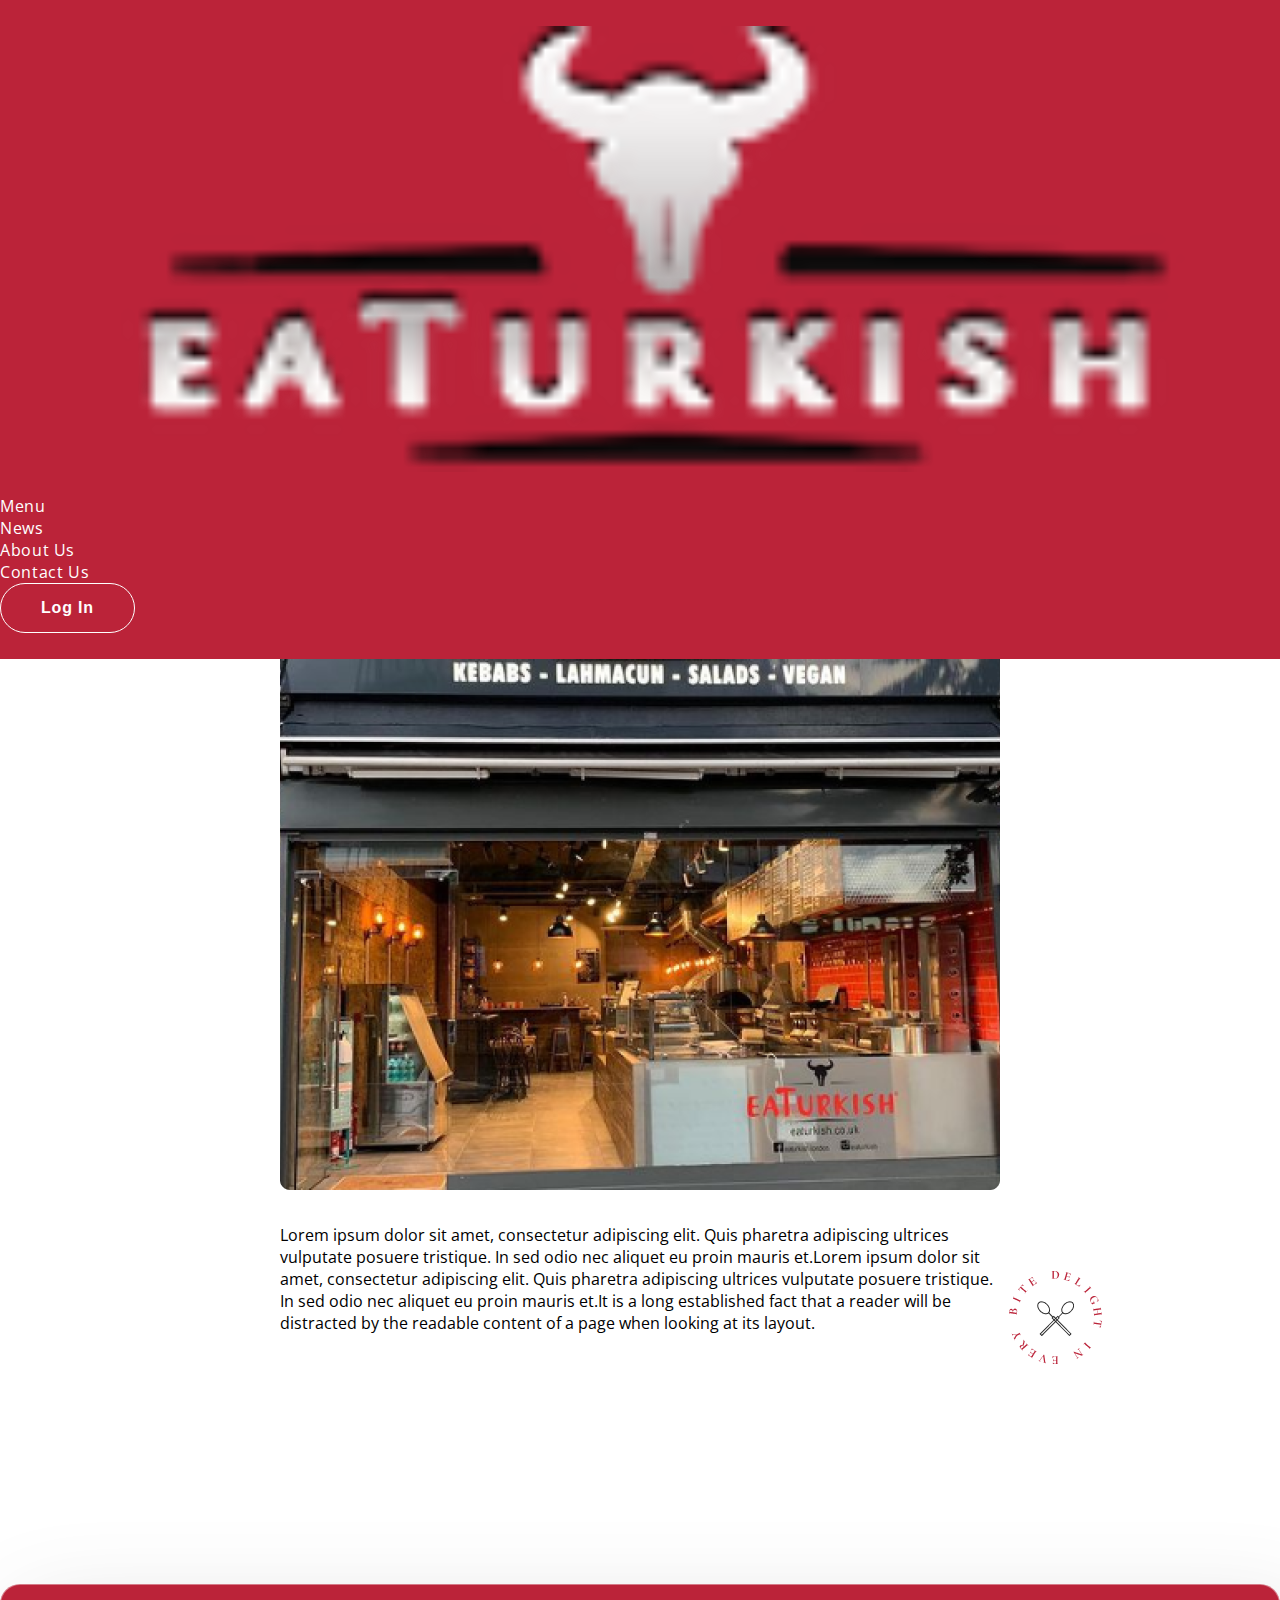
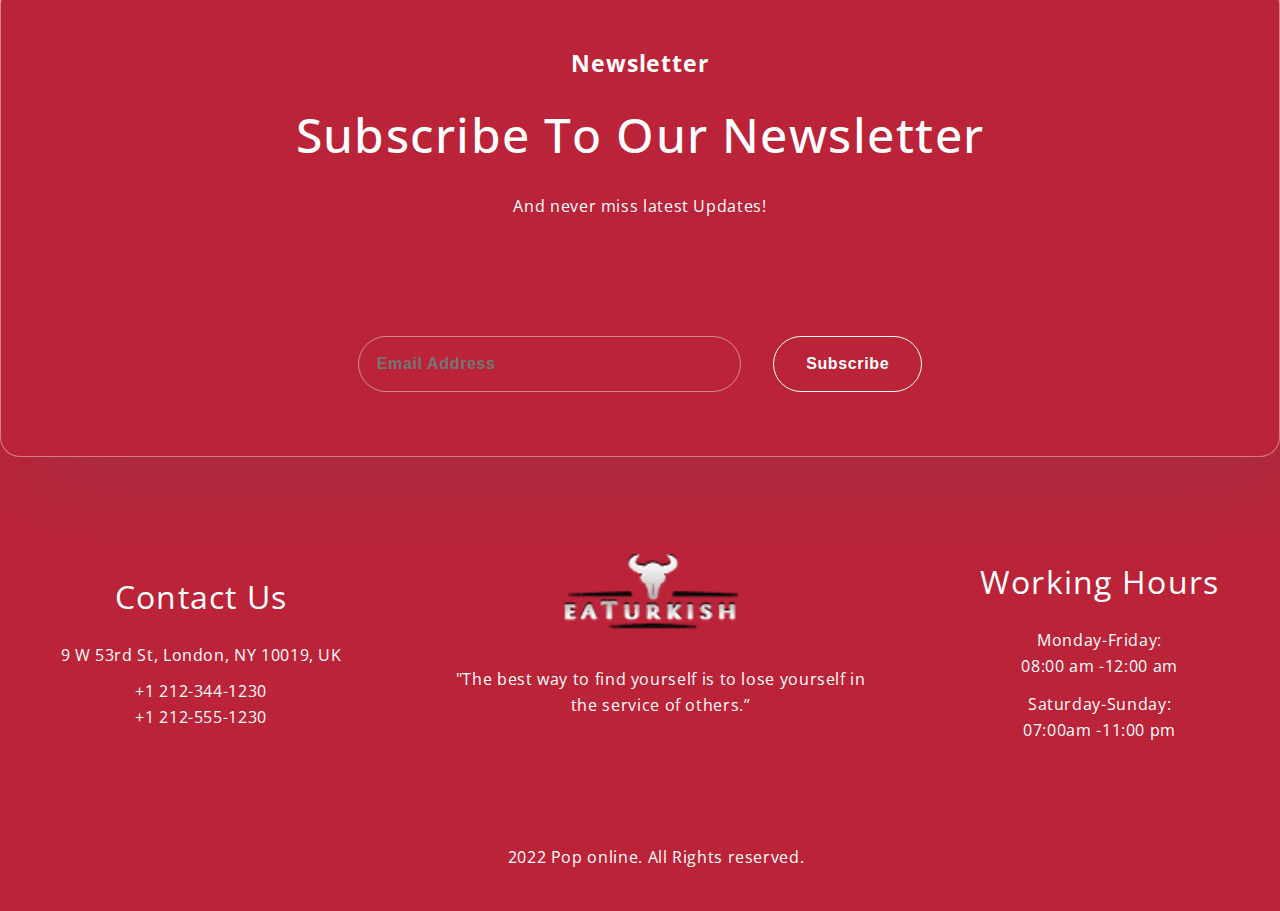
<file: about.html>
<!DOCTYPE html>
<html lang="en">
<head>
    <meta charset="UTF-8">
    <meta http-equiv="X-UA-Compatible" content="IE=edge">
    <meta name="viewport" content="width=device-width, initial-scale=1.0">
    <title>About Us</title>
    <link rel="stylesheet" href="https://cdnjs.cloudflare.com/ajax/libs/font-awesome/6.2.0/css/all.min.css" integrity="sha512-xh6O/CkQoPOWDdYTDqeRdPCVd1SpvCA9XXcUnZS2FmJNp1coAFzvtCN9BmamE+4aHK8yyUHUSCcJHgXloTyT2A==" crossorigin="anonymous" referrerpolicy="no-referrer" />
    <link href="https://cdn.jsdelivr.net/npm/bootstrap@5.3.0-alpha3/dist/css/bootstrap.min.css" rel="stylesheet" integrity="sha384-KK94CHFLLe+nY2dmCWGMq91rCGa5gtU4mk92HdvYe+M/SXH301p5ILy+dN9+nJOZ" crossorigin="anonymous">
    <link rel="stylesheet" href="css/about.min.css">
</head>
<body>
    <header>
        <nav class="navbar navbar-expand-md navbar-dark bg-dark">
            <div class="container">
              <a class="navbar-brand" href="index.html">
                <img src="assets/images/logo.svg" alt="Logo" width="50">
              </a>
              <button class="navbar-toggler" type="button" data-bs-toggle="collapse" data-bs-target="#navbarNav"
                aria-controls="navbarNav" aria-expanded="false" aria-label="Toggle navigation">
                <span class="navbar-toggler-icon"></span>
              </button>
              <div class="collapse navbar-collapse justify-content-end" id="navbarNav">
                <ul class="navbar-nav mx-lg-5">
                  <li class="nav-item">
                    <a class="nav-link" href="menu.html">Menu</a>
                  </li>
                  <li class="nav-item">
                    <a class="nav-link" href="news.html">News</a>
                  </li>
                  <li class="nav-item">
                    <a class="nav-link" href="about.html">About Us</a>
                  </li>
                  <li class="nav-item">
                    <a class="nav-link" href="contact.html">Contact Us</a>
                  </li>
                  <li class="nav-item">
                    <a class="nav-link" href="#"><button>Log in</button></a>
                  </li>
                </ul>
              </div>
            </div>
        </nav>
    </header>

    <main>
        <section id="about">
            <div class="container">
                <div class="breadcrumb">
                    <a href="index.html">Home</a>
                    <a href="about.html" class="active">About Us</a>
                </div>
                <div class="about">
                    <h1>About Us</h1>
                    <p>Lorem ipsum dolor sit amet, consectetur adipiscing elit. Quis pharetra adipiscing ultrices vulputate posuere tristique. In sed odio nec aliquet eu proin mauris et.Lorem ipsum dolor sit amet, consectetur adipiscing elit. Quis pharetra adipiscing ultrices vulputate posuere tristique. In sed odio nec aliquet eu proin mauris et.
                    </p>
                    <div class="img"><img src="assets/images/about.png" alt=""></div>
                    <p>Lorem ipsum dolor sit amet, consectetur adipiscing elit. Quis pharetra adipiscing ultrices vulputate posuere tristique. In sed odio nec aliquet eu proin mauris et.Lorem ipsum dolor sit amet, consectetur adipiscing elit.
                        Quis pharetra adipiscing ultrices vulputate posuere tristique. In sed odio nec aliquet eu proin mauris et.It is a long established fact that a reader will be distracted by the readable content of a page when looking at its layout. </p>
                </div>
            </div>
        </section>
        <section id="newsletter">
            <div class="container">
                <div class="newsletter">
                    <div class="newsletter__title">
                        <h3>Newsletter</h3>
                        <h1>Subscribe to Our Newsletter</h1>
                        <p>And never miss latest Updates!</p>
                    </div>
                    <div class="newsletter__form">
                        <input type="email" placeholder="Email Address">
                        <button>Subscribe</button>
                    </div>
                </div>
            </div>
        </section>
    </main>

    <footer>
        <div class="container">
            <div class="footer">
                <div class="footer__left">
                    <h4>Contact Us</h4>
                    <p>9 W 53rd St, London, NY 10019, UK</p>
                    <p>+1 212-344-1230 <br>
                        +1 212-555-1230</p>
                </div>
                <div class="footer__middle">
                    <img src="assets/images/logo.svg" alt="">
                    <h4>"The best way to find yourself is to lose yourself in the service of others.”</h4>
                    <p>
                        <i class="fa-brands fa-facebook"></i>
                        <i class="fa-brands fa-twitter"></i>
                        <i class="fa-brands fa-instagram"></i>
                    </p>
                </div>
                <div class="footer__right">
                    <h4>Working Hours</h4>
                    <p>Monday-Friday: <br>
                        08:00 am -12:00 am</p>
                    <p>
                        Saturday-Sunday: <br>
                        07:00am -11:00 pm
                    </p>
                </div>
            </div>
            <div class="footer__desc">
                <p>2022 Pop online. All Rights reserved.</p>
            </div>
        </div>
    </footer>

    <script src="https://cdn.jsdelivr.net/npm/bootstrap@5.3.0-alpha3/dist/js/bootstrap.bundle.min.js" integrity="sha384-ENjdO4Dr2bkBIFxQpeoTz1HIcje39Wm4jDKdf19U8gI4ddQ3GYNS7NTKfAdVQSZe" crossorigin="anonymous"></script>
    <script src="js/main.js"></script>
</body>
</html>
</file>
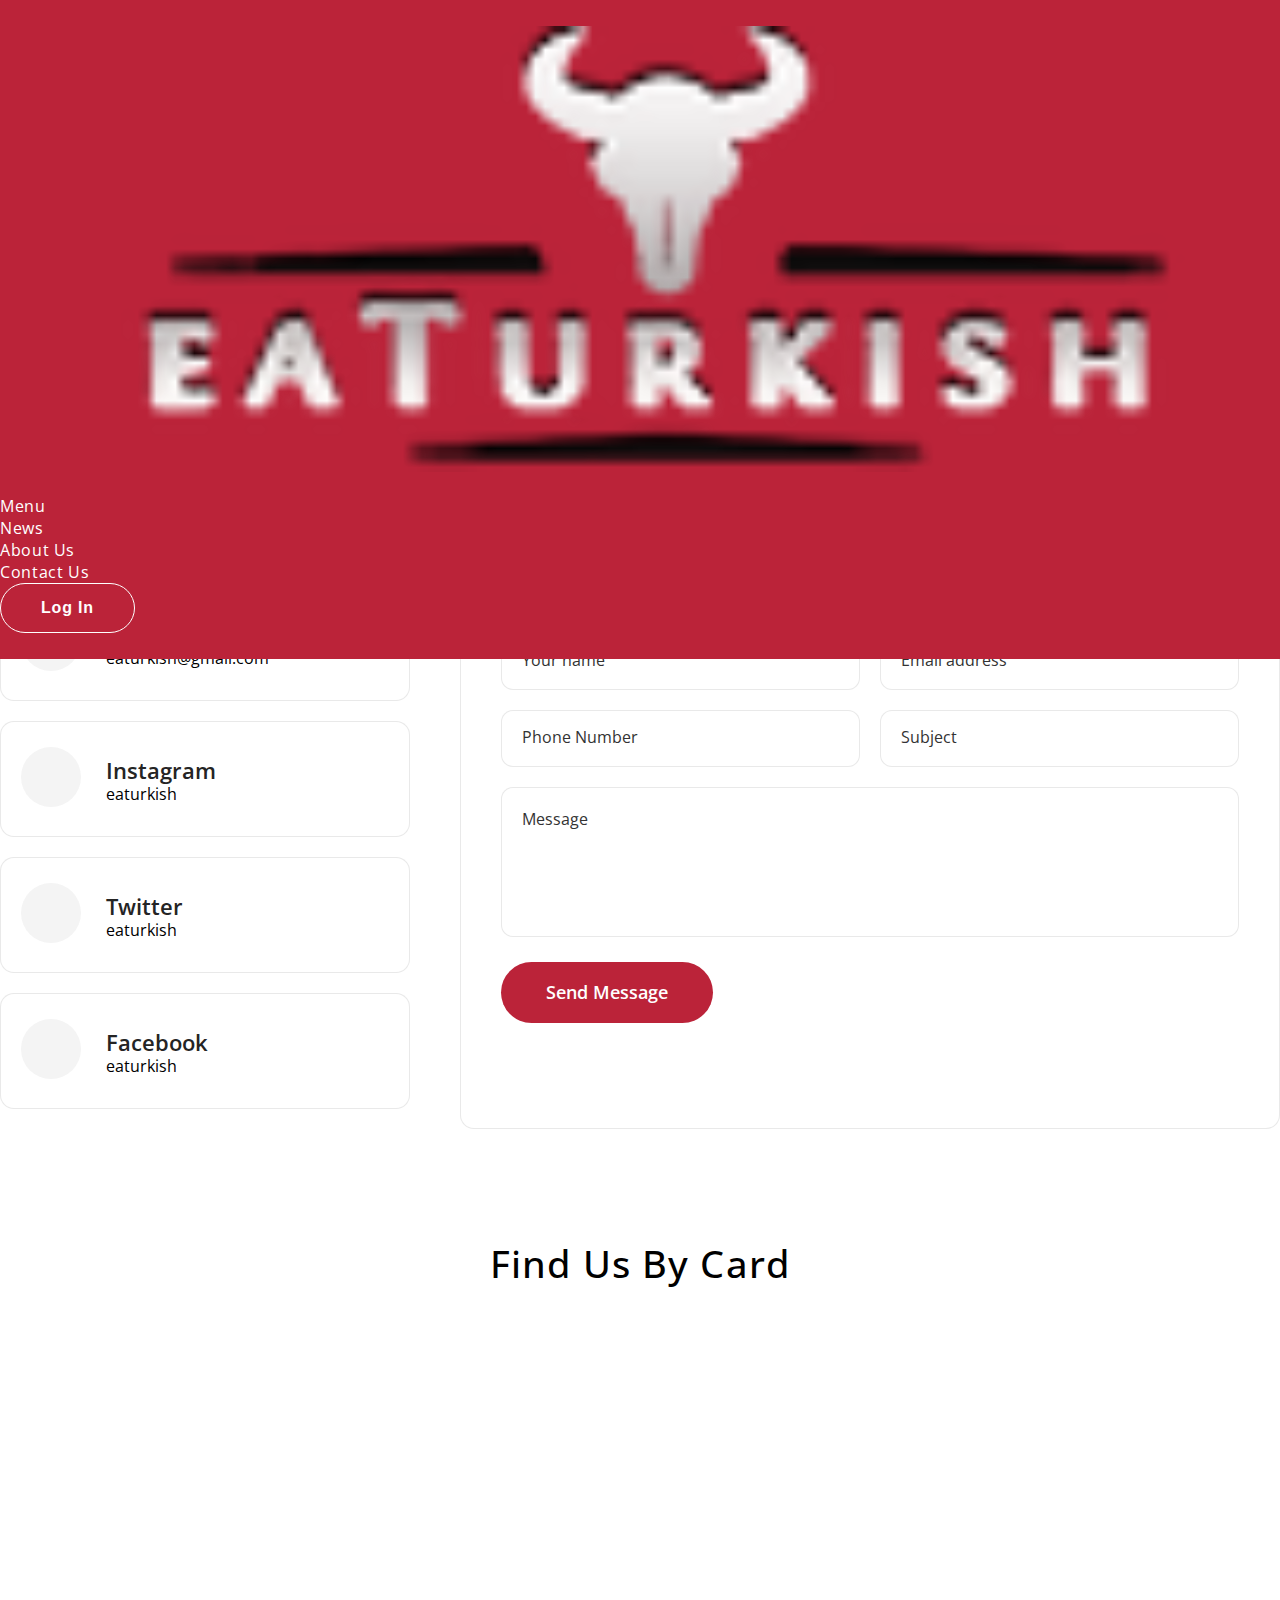
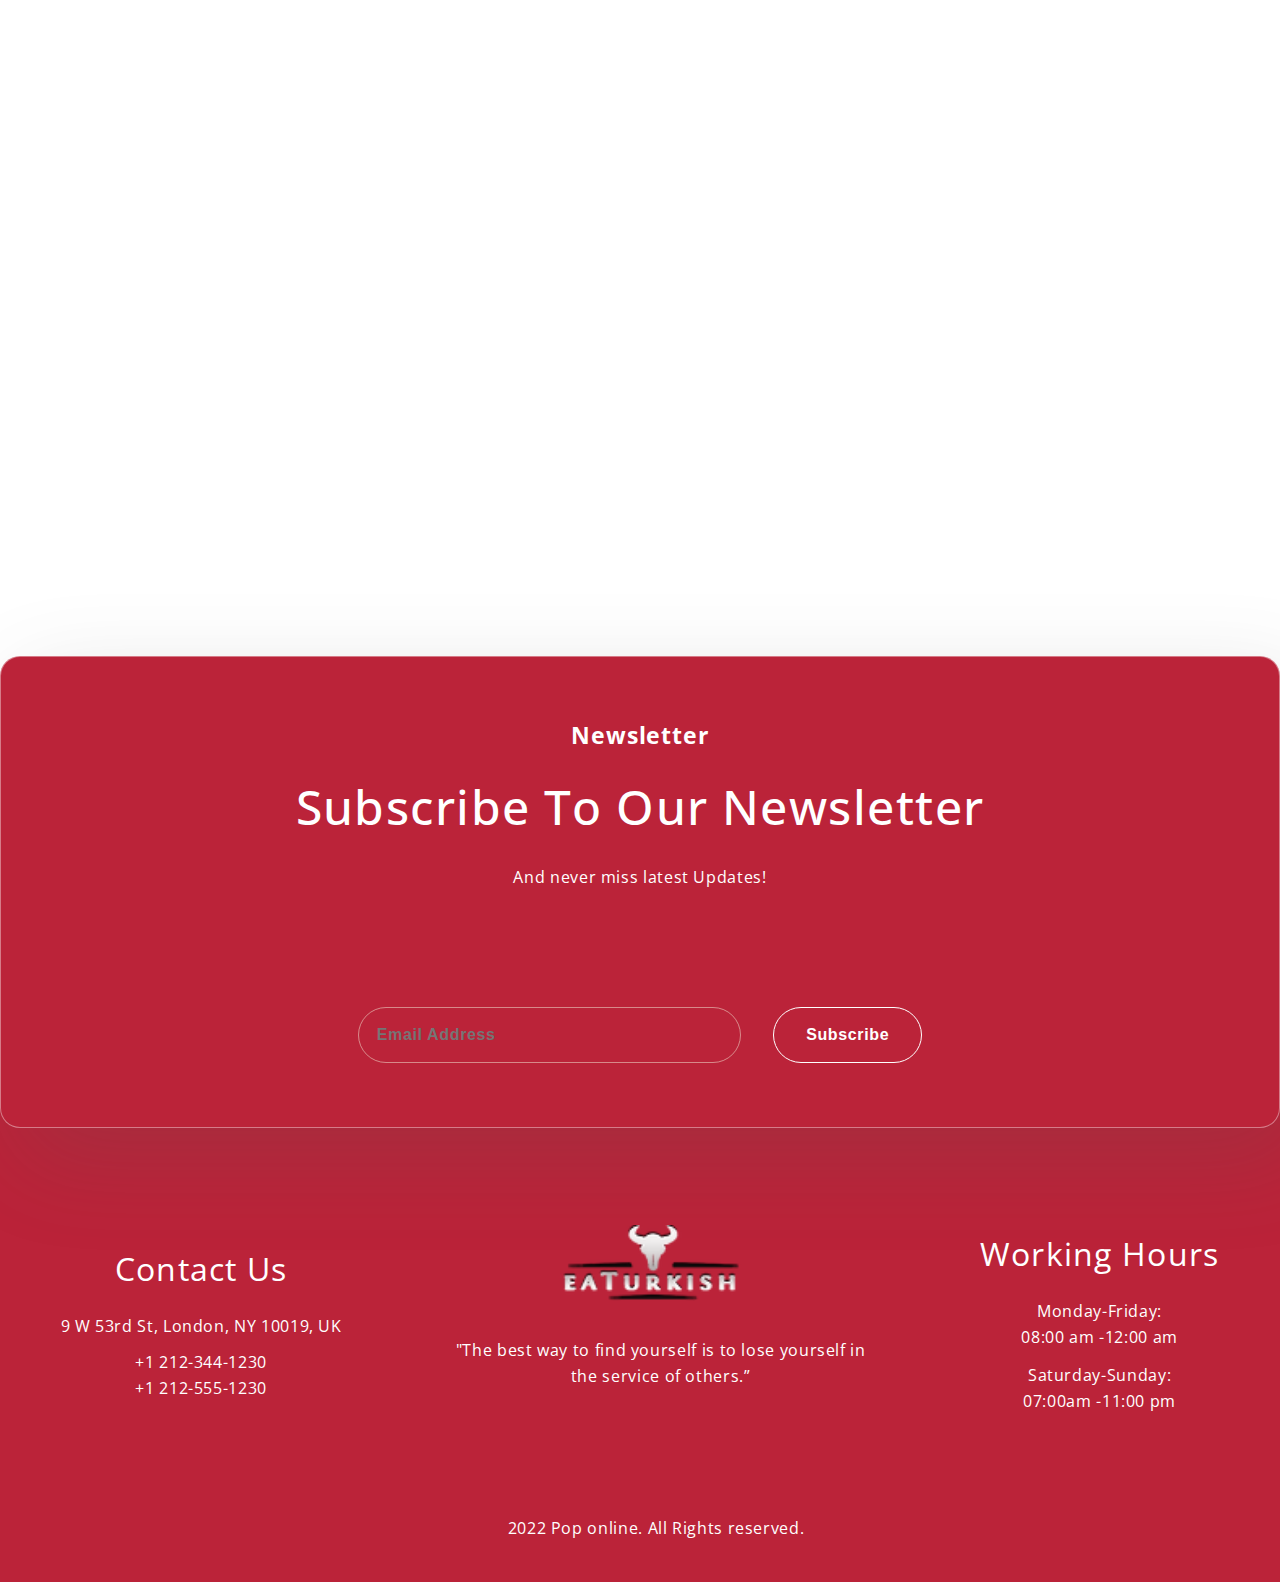
<file: contact.html>
<!DOCTYPE html>
<html lang="en">
  <head>
    <meta charset="UTF-8" />
    <meta http-equiv="X-UA-Compatible" content="IE=edge" />
    <meta name="viewport" content="width=device-width, initial-scale=1.0" />
    <title>Contact Us</title>
    <link
      rel="stylesheet"
      href="https://cdnjs.cloudflare.com/ajax/libs/font-awesome/6.2.0/css/all.min.css"
      integrity="sha512-xh6O/CkQoPOWDdYTDqeRdPCVd1SpvCA9XXcUnZS2FmJNp1coAFzvtCN9BmamE+4aHK8yyUHUSCcJHgXloTyT2A=="
      crossorigin="anonymous"
      referrerpolicy="no-referrer"
    />
    <link
      href="https://cdn.jsdelivr.net/npm/bootstrap@5.3.0-alpha3/dist/css/bootstrap.min.css"
      rel="stylesheet"
      integrity="sha384-KK94CHFLLe+nY2dmCWGMq91rCGa5gtU4mk92HdvYe+M/SXH301p5ILy+dN9+nJOZ"
      crossorigin="anonymous"
    />
    <link rel="stylesheet" href="css/contanct.min.css" />
  </head>
  <body>
    <header>
      <nav class="navbar navbar-expand-md navbar-dark bg-dark">
        <div class="container">
          <a class="navbar-brand" href="index.html">
            <img src="assets/images/logo.svg" alt="Logo" width="50" />
          </a>
          <button
            class="navbar-toggler"
            type="button"
            data-bs-toggle="collapse"
            data-bs-target="#navbarNav"
            aria-controls="navbarNav"
            aria-expanded="false"
            aria-label="Toggle navigation"
          >
            <span class="navbar-toggler-icon"></span>
          </button>
          <div
            class="collapse navbar-collapse justify-content-end"
            id="navbarNav"
          >
            <ul class="navbar-nav mx-lg-5">
              <li class="nav-item">
                <a class="nav-link" href="menu.html">Menu</a>
              </li>
              <li class="nav-item">
                <a class="nav-link" href="news.html">News</a>
              </li>
              <li class="nav-item">
                <a class="nav-link" href="about.html">About Us</a>
              </li>
              <li class="nav-item">
                <a class="nav-link" href="contact.html">Contact Us</a>
              </li>
              <li class="nav-item">
                <a class="nav-link" href="#"><button>Log in</button></a>
              </li>
            </ul>
          </div>
        </div>
      </nav>
    </header>
    <main>
      <section id="contact">
        <div class="container">
          <div class="breadcrumb">
            <a href="index.html">Home</a>
            <a href="contact.html" class="active">Contact Us</a>
          </div>
          <div class="contact__title">
            <h1>Contact Us</h1>
          </div>
          <div class="contact">
            <div class="contact_left">
              <div class="contact_left__item">
                <div class="item__img">
                  <img src="assets/images/phone.svg" alt="" />
                  <i class="fa-solid fa-phone"></i>
                </div>
                <div class="item__info">
                  <p>Phone Number</p>
                  <span>+1 212-344-1230</span>
                </div>
              </div>
              <div class="contact_left__item">
                <div class="item__img">
                  <img src="assets/images/email.svg" alt="" />
                  <i class="fa-solid fa-envelope"></i>
                </div>
                <div class="item__info">
                  <p>Email Address</p>
                  <span>eaturkish@gmail.com</span>
                </div>
              </div>
              <div class="contact_left__item">
                <div class="item__img">
                  <img src="assets/images/instagram.svg" alt="" />
                  <i class="fa-brands fa-instagram"></i>
                </div>
                <div class="item__info">
                  <p>Instagram</p>
                  <span>eaturkish</span>
                </div>
              </div>
              <div class="contact_left__item">
                <div class="item__img">
                  <img src="assets/images/twitter.svg" alt="" />
                  <i class="fa-brands fa-twitter"></i>
                </div>
                <div class="item__info">
                  <p>Twitter</p>
                  <span>eaturkish</span>
                </div>
              </div>
              <div class="contact_left__item">
                <div class="item__img">
                  <img src="assets/images/facebook.svg" alt="" />
                  <i class="fa-brands fa-facebook"></i>
                </div>
                <div class="item__info">
                  <p>Facebook</p>
                  <span>eaturkish</span>
                </div>
              </div>
            </div>
            <div class="contact_right">
              <div class="contact_right__title">
                <h1>Send Messege</h1>
                <p>
                  If you have any questions, you can send us an SMS or contact
                  us by phone you can also contact us via social networks.
                </p>
              </div>
              <div class="form">
                <input type="text" placeholder="Your name" />
                <input type="email" placeholder="Email address" />
                <input type="text" placeholder="Phone Number" />
                <input type="text" placeholder="Subject" />
              </div>
              <textarea placeholder="Message"></textarea>
              <button>Send Message</button>
            </div>
          </div>
        </div>
      </section>

      <section id="location">
        <div class="container">
          <div class="location">
            <h1>Find us by card</h1>
            <iframe
              src="https://www.google.com/maps/embed?pb=!1m18!1m12!1m3!1d2924.734934950595!2d74.59770567607214!3d42.857329771151036!2m3!1f0!2f0!3f0!3m2!1i1024!2i768!4f13.1!3m3!1m2!1s0x389eb62c61c7f5c7%3A0x9bd2d889008424ba!2sIstanbul%20Restaurant!5e0!3m2!1sru!2s!4v1684740610336!5m2!1sru!2s"
              width="600"
              height="450"
              style="border: 0"
              allowfullscreen=""
              loading="lazy"
              referrerpolicy="no-referrer-when-downgrade"
            ></iframe>
          </div>
        </div>
      </section>

      <section id="newsletter">
        <div class="container">
          <div class="newsletter">
            <div class="newsletter__title">
              <h3>Newsletter</h3>
              <h1>Subscribe to Our Newsletter</h1>
              <p>And never miss latest Updates!</p>
            </div>
            <div class="newsletter__form">
              <input type="email" placeholder="Email Address" />
              <button>Subscribe</button>
            </div>
          </div>
        </div>
      </section>
    </main>

    <footer>
      <div class="container">
        <div class="footer">
          <div class="footer__left">
            <h4>Contact Us</h4>
            <p>9 W 53rd St, London, NY 10019, UK</p>
            <p>
              +1 212-344-1230 <br />
              +1 212-555-1230
            </p>
          </div>
          <div class="footer__middle">
            <img src="assets/images/logo.svg" alt="" />
            <h4>
              "The best way to find yourself is to lose yourself in the service
              of others.”
            </h4>
            <p>
              <i class="fa-brands fa-facebook"></i>
              <i class="fa-brands fa-twitter"></i>
              <i class="fa-brands fa-instagram"></i>
            </p>
          </div>
          <div class="footer__right">
            <h4>Working Hours</h4>
            <p>
              Monday-Friday: <br />
              08:00 am -12:00 am
            </p>
            <p>
              Saturday-Sunday: <br />
              07:00am -11:00 pm
            </p>
          </div>
        </div>
        <div class="footer__desc">
          <p>2022 Pop online. All Rights reserved.</p>
        </div>
      </div>
    </footer>

    <script
      src="https://cdn.jsdelivr.net/npm/bootstrap@5.3.0-alpha3/dist/js/bootstrap.bundle.min.js"
      integrity="sha384-ENjdO4Dr2bkBIFxQpeoTz1HIcje39Wm4jDKdf19U8gI4ddQ3GYNS7NTKfAdVQSZe"
      crossorigin="anonymous"
    ></script>
    <script src="js/main.js"></script>
  </body>
</html>
</file>
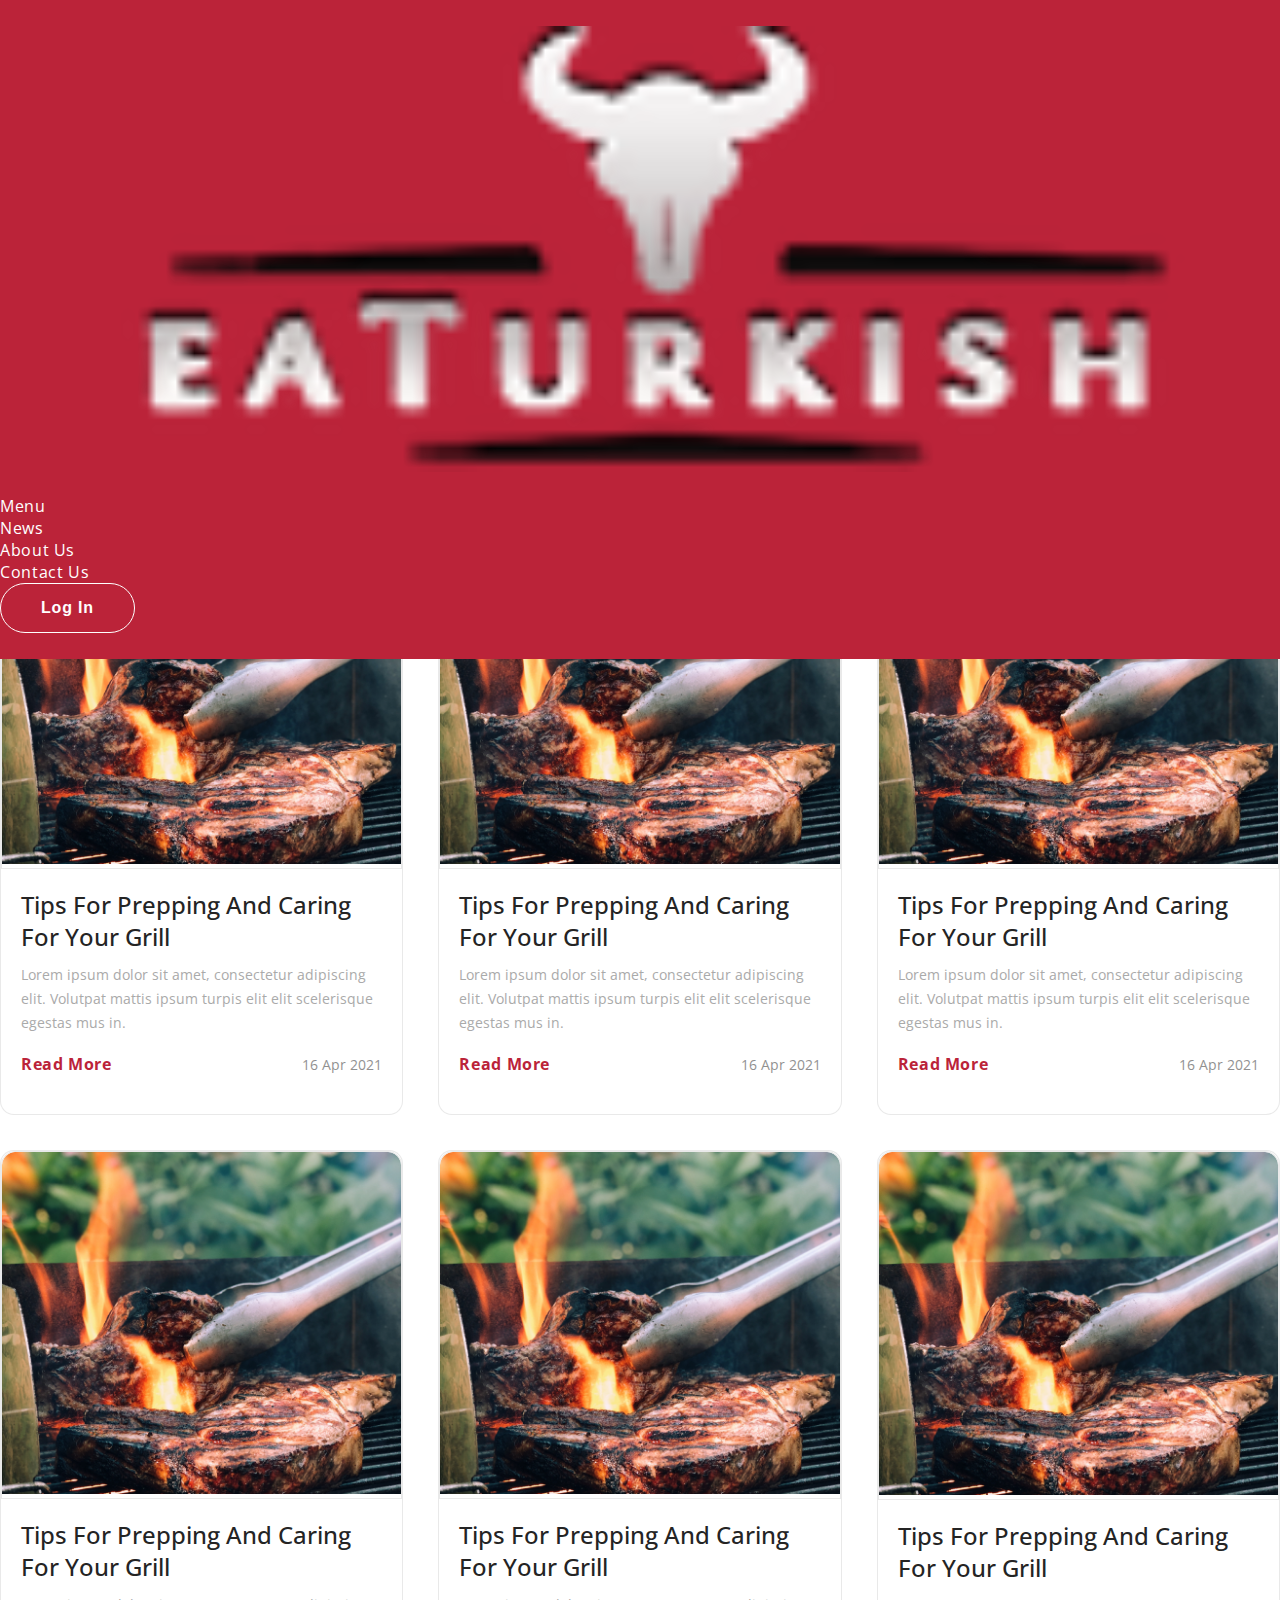
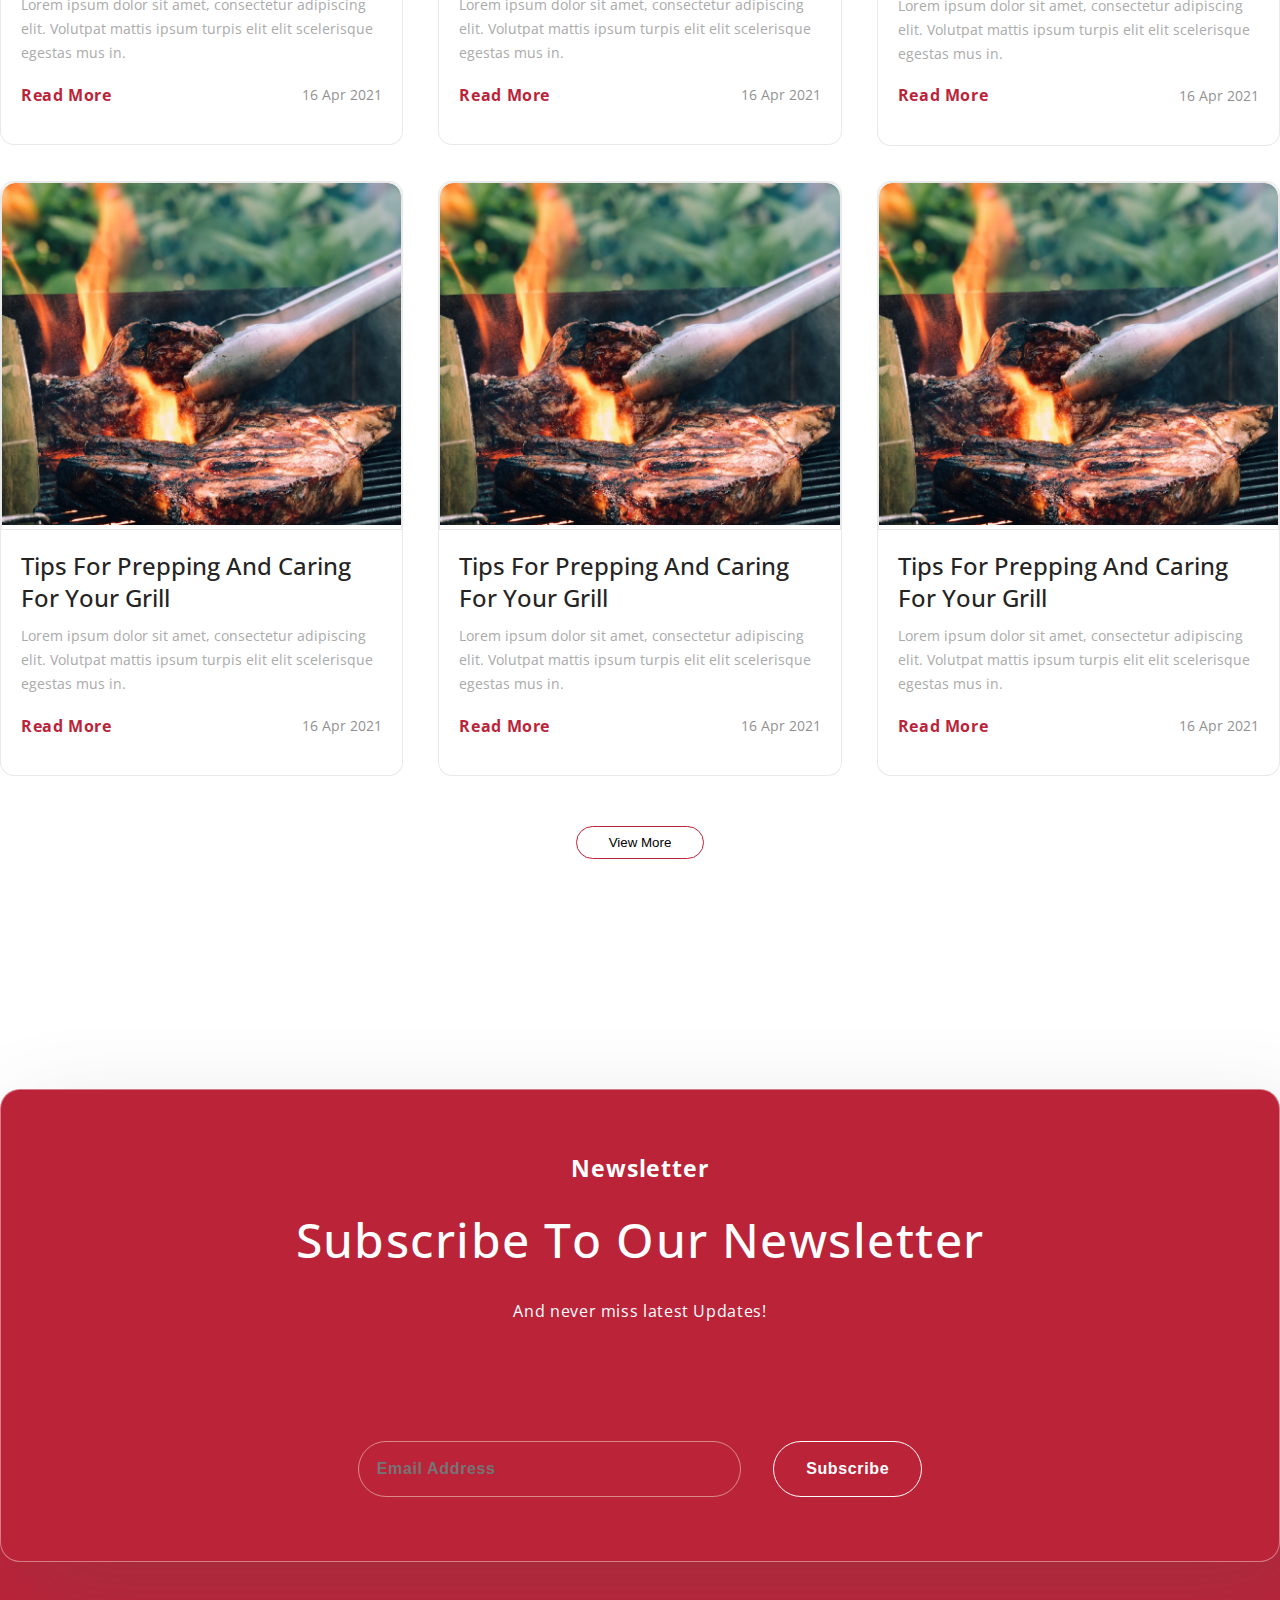
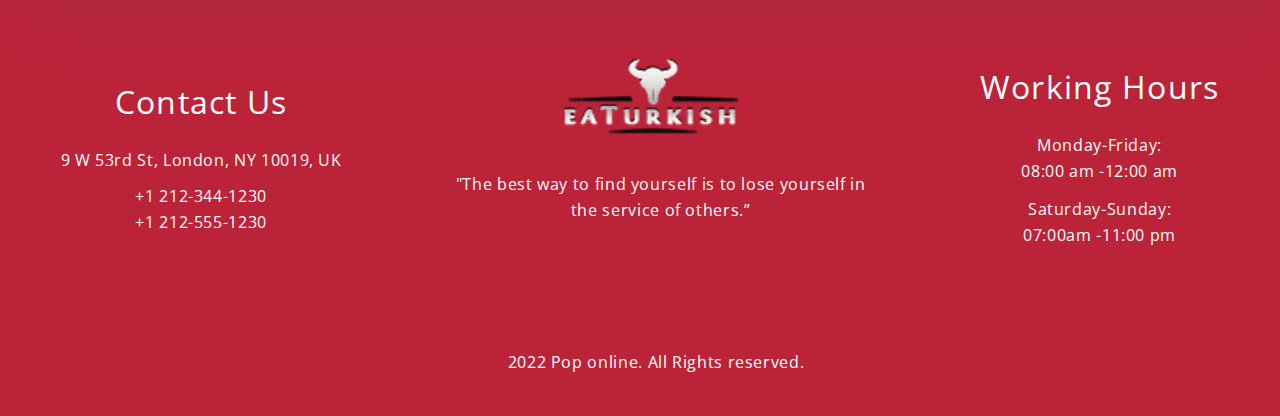
<file: news.html>
<!DOCTYPE html>
<html lang="en">
<head>
    <meta charset="UTF-8">
    <meta http-equiv="X-UA-Compatible" content="IE=edge">
    <meta name="viewport" content="width=device-width, initial-scale=1.0">
    <title>News</title>
    <link rel="stylesheet" href="https://cdnjs.cloudflare.com/ajax/libs/font-awesome/6.2.0/css/all.min.css" integrity="sha512-xh6O/CkQoPOWDdYTDqeRdPCVd1SpvCA9XXcUnZS2FmJNp1coAFzvtCN9BmamE+4aHK8yyUHUSCcJHgXloTyT2A==" crossorigin="anonymous" referrerpolicy="no-referrer" />
    <link href="https://cdn.jsdelivr.net/npm/bootstrap@5.3.0-alpha3/dist/css/bootstrap.min.css" rel="stylesheet" integrity="sha384-KK94CHFLLe+nY2dmCWGMq91rCGa5gtU4mk92HdvYe+M/SXH301p5ILy+dN9+nJOZ" crossorigin="anonymous">
    <link rel="stylesheet" href="css/news.min.css">
</head>
<body>
    <header>
        <nav class="navbar navbar-expand-md navbar-dark bg-dark">
            <div class="container">
              <a class="navbar-brand" href="index.html">
                <img src="assets/images/logo.svg" alt="Logo" width="50">
              </a>
              <button class="navbar-toggler" type="button" data-bs-toggle="collapse" data-bs-target="#navbarNav"
                aria-controls="navbarNav" aria-expanded="false" aria-label="Toggle navigation">
                <span class="navbar-toggler-icon"></span>
              </button>
              <div class="collapse navbar-collapse justify-content-end" id="navbarNav">
                <ul class="navbar-nav mx-lg-5">
                  <li class="nav-item">
                    <a class="nav-link" href="menu.html">Menu</a>
                  </li>
                  <li class="nav-item">
                    <a class="nav-link" href="news.html">News</a>
                  </li>
                  <li class="nav-item">
                    <a class="nav-link" href="about.html">About Us</a>
                  </li>
                  <li class="nav-item">
                    <a class="nav-link" href="contact.html">Contact Us</a>
                  </li>
                  <li class="nav-item">
                    <a class="nav-link" href="#"><button>Log in</button></a>
                  </li>
                </ul>
              </div>
            </div>
        </nav>
    </header>

    <main>
        <section id="news">
            <div class="container">
                <div class="breadcrumb">
                    <a href="index.html">Home</a>
                    <a href="news.html" class="active">News</a>
                </div>
                <div class="news">
                    <div class="news__title">
                        <h4>News</h4>
                        <h1>Gerícht updates</h1>
                    </div>
                    <div class="news__cards">
                        <div class="news__card">
                            <div class="news__card__img">
                                <img src="assets/images/news.png" alt="">
                            </div>
                            <div class="news__card__desc">
                                <h1>tips for prepping and caring for your grill</h1>
                                <p>Lorem ipsum dolor sit amet, consectetur adipiscing elit. Volutpat mattis ipsum turpis elit elit scelerisque egestas mus in.</p>
                                <div class="news__card__info">
                                    <p class="read">Read More</p>
                                    <p>16 Apr 2021</p>
                                </div>
                            </div>
                        </div>
                        <div class="news__card">
                            <div class="news__card__img">
                                <img src="assets/images/news.png" alt="">
                            </div>
                            <div class="news__card__desc">
                                <h1>tips for prepping and caring for your grill</h1>
                                <p>Lorem ipsum dolor sit amet, consectetur adipiscing elit. Volutpat mattis ipsum turpis elit elit scelerisque egestas mus in.</p>
                                <div class="news__card__info">
                                    <p class="read">Read More</p>
                                    <p>16 Apr 2021</p>
                                </div>
                            </div>
                        </div>
                        <div class="news__card">
                            <div class="news__card__img">
                                <img src="assets/images/news.png" alt="">
                            </div>
                            <div class="news__card__desc">
                                <h1>tips for prepping and caring for your grill</h1>
                                <p>Lorem ipsum dolor sit amet, consectetur adipiscing elit. Volutpat mattis ipsum turpis elit elit scelerisque egestas mus in.</p>
                                <div class="news__card__info">
                                    <p class="read">Read More</p>
                                    <p>16 Apr 2021</p>
                                </div>
                            </div>
                        </div>
                        <div class="news__card">
                            <div class="news__card__img">
                                <img src="assets/images/news.png" alt="">
                            </div>
                            <div class="news__card__desc">
                                <h1>tips for prepping and caring for your grill</h1>
                                <p>Lorem ipsum dolor sit amet, consectetur adipiscing elit. Volutpat mattis ipsum turpis elit elit scelerisque egestas mus in.</p>
                                <div class="news__card__info">
                                    <p class="read">Read More</p>
                                    <p>16 Apr 2021</p>
                                </div>
                            </div>
                        </div>
                        <div class="news__card">
                            <div class="news__card__img">
                                <img src="assets/images/news.png" alt="">
                            </div>
                            <div class="news__card__desc">
                                <h1>tips for prepping and caring for your grill</h1>
                                <p>Lorem ipsum dolor sit amet, consectetur adipiscing elit. Volutpat mattis ipsum turpis elit elit scelerisque egestas mus in.</p>
                                <div class="news__card__info">
                                    <p class="read">Read More</p>
                                    <p>16 Apr 2021</p>
                                </div>
                            </div>
                        </div>
                        <div class="news__card">
                            <div class="news__card__img">
                                <img src="assets/images/news.png" alt="">
                            </div>
                            <div class="news__card__desc">
                                <h1>tips for prepping and caring for your grill</h1>
                                <p>Lorem ipsum dolor sit amet, consectetur adipiscing elit. Volutpat mattis ipsum turpis elit elit scelerisque egestas mus in.</p>
                                <div class="news__card__info">
                                    <p class="read">Read More</p>
                                    <p>16 Apr 2021</p>
                                </div>
                            </div>
                        </div>
                        <div class="news__card">
                            <div class="news__card__img">
                                <img src="assets/images/news.png" alt="">
                            </div>
                            <div class="news__card__desc">
                                <h1>tips for prepping and caring for your grill</h1>
                                <p>Lorem ipsum dolor sit amet, consectetur adipiscing elit. Volutpat mattis ipsum turpis elit elit scelerisque egestas mus in.</p>
                                <div class="news__card__info">
                                    <p class="read">Read More</p>
                                    <p>16 Apr 2021</p>
                                </div>
                            </div>
                        </div>
                        <div class="news__card">
                            <div class="news__card__img">
                                <img src="assets/images/news.png" alt="">
                            </div>
                            <div class="news__card__desc">
                                <h1>tips for prepping and caring for your grill</h1>
                                <p>Lorem ipsum dolor sit amet, consectetur adipiscing elit. Volutpat mattis ipsum turpis elit elit scelerisque egestas mus in.</p>
                                <div class="news__card__info">
                                    <p class="read">Read More</p>
                                    <p>16 Apr 2021</p>
                                </div>
                            </div>
                        </div>
                        <div class="news__card">
                            <div class="news__card__img">
                                <img src="assets/images/news.png" alt="">
                            </div>
                            <div class="news__card__desc">
                                <h1>tips for prepping and caring for your grill</h1>
                                <p>Lorem ipsum dolor sit amet, consectetur adipiscing elit. Volutpat mattis ipsum turpis elit elit scelerisque egestas mus in.</p>
                                <div class="news__card__info">
                                    <p class="read">Read More</p>
                                    <p>16 Apr 2021</p>
                                </div>
                            </div>
                        </div>
                    </div>
                    <div class="news__btn">
                        <button>View More</button>
                    </div>
                </div>
            </div>
        </section>

        <section id="newsletter">
            <div class="container">
                <div class="newsletter">
                    <div class="newsletter__title">
                        <h3>Newsletter</h3>
                        <h1>Subscribe to Our Newsletter</h1>
                        <p>And never miss latest Updates!</p>
                    </div>
                    <div class="newsletter__form">
                        <input type="email" placeholder="Email Address">
                        <button>Subscribe</button>
                    </div>
                </div>
            </div>
        </section>
    </main>

    <footer>
        <div class="container">
            <div class="footer">
                <div class="footer__left">
                    <h4>Contact Us</h4>
                    <p>9 W 53rd St, London, NY 10019, UK</p>
                    <p>+1 212-344-1230 <br>
                        +1 212-555-1230</p>
                </div>
                <div class="footer__middle">
                    <img src="assets/images/logo.svg" alt="">
                    <h4>"The best way to find yourself is to lose yourself in the service of others.”</h4>
                    <p>
                        <i class="fa-brands fa-facebook"></i>
                        <i class="fa-brands fa-twitter"></i>
                        <i class="fa-brands fa-instagram"></i>
                    </p>
                </div>
                <div class="footer__right">
                    <h4>Working Hours</h4>
                    <p>Monday-Friday: <br>
                        08:00 am -12:00 am</p>
                    <p>
                        Saturday-Sunday: <br>
                        07:00am -11:00 pm
                    </p>
                </div>
            </div>
            <div class="footer__desc">
                <p>2022 Pop online. All Rights reserved.</p>
            </div>
        </div>
    </footer>
    
    <script src="https://cdn.jsdelivr.net/npm/bootstrap@5.3.0-alpha3/dist/js/bootstrap.bundle.min.js" integrity="sha384-ENjdO4Dr2bkBIFxQpeoTz1HIcje39Wm4jDKdf19U8gI4ddQ3GYNS7NTKfAdVQSZe" crossorigin="anonymous"></script>
    <script src="js/main.js"></script>
</body>
</html>
</file>
<file: css/about.min.css>
@import"https://fonts.googleapis.com/css2?family=Inter:wght@100;200;300;400;500;600;700;800;900&family=Open+Sans:ital,wght@0,300;0,400;0,500;0,600;0,700;0,800;1,300;1,400;1,500;1,600;1,700;1,800&family=Roboto:ital,wght@0,100;0,300;0,400;0,500;0,700;0,900;1,100;1,300;1,400;1,500;1,700;1,900&display=swap";*{margin:0;padding:0}*,*::after,*::before{box-sizing:border-box}:root{--bgColor-red: #bb2339;--bgColor-grey-1: #f8f8f8;--bgColor-grey-2: #f4f4f4;--text-color: #ffffff;--p-black:#242424}html{scroll-behavior:smooth}a{text-decoration:none;cursor:pointer}ul{list-style:none}input:focus,textarea:focus{outline:none}button{cursor:pointer;border:none;transition:.5s}i{cursor:pointer}h1,h2,h3,h4,p,a,span{font-family:"Open Sans";font-style:normal}#backtop{height:50px;width:50px;position:fixed;bottom:-50px;right:30px;z-index:99;font-size:25px;border:none;outline:none;background-color:#dd7973;color:#fff;cursor:pointer;padding-top:3px;border-radius:50%;transition:.5s}.navbar{position:fixed;top:0;left:0;right:0;width:100%;z-index:1000;padding:26px 0;background-color:var(--bgColor-red) !important}.navbar-brand img{width:100%}.navbar-nav{align-items:center;gap:40px}.navbar-nav li a{font-weight:400;font-size:16px;line-height:22px;letter-spacing:.04em;color:var(--text-color)}.navbar-nav li a:hover{scale:1.2;border-radius:2px;border:1px solid var(--text-color);-webkit-border-radius:2px;-moz-border-radius:2px;-ms-border-radius:2px;-o-border-radius:2px}.navbar-nav li button{padding:10px 40px;font-weight:600;font-size:16px;line-height:175%;letter-spacing:.05em;text-transform:capitalize;color:var(--text-color);border:1px solid var(--text-color);border:1px solid var(--text-color);border-radius:100px;background-color:rgba(0,0,0,0)}.navbar-nav li button:hover{color:var(--bgColor-red) !important;background-color:var(--text-color) !important}.breadcrumb{display:flex;margin-bottom:70px;gap:10px}.breadcrumb a{display:block;font-family:"Open Sans";font-style:normal;font-weight:400;font-size:14px;line-height:19px;letter-spacing:.03em;text-transform:capitalize;font-feature-settings:"tnum" on,"lnum" on;color:#b0b0b0}.breadcrumb a:hover{color:var(--bgColor-red)}.breadcrumb a.active{padding-left:10px;border-left:2px solid #b0b0b0;color:var(--bgColor-red)}@media(max-width: 768px){.navbar-nav{margin-top:25px;margin-bottom:25px;justify-content:center}}footer{padding-top:317px;padding-bottom:40px;background-color:var(--bgColor-red)}.footer{display:flex;align-items:center;justify-content:center;gap:100px;margin-bottom:80px}.footer__left{text-align:center}.footer__left h4{margin-bottom:24px;font-weight:400;font-size:32px;line-height:130%;letter-spacing:.04em;text-transform:capitalize;font-feature-settings:"tnum" on,"lnum" on;color:var(--text-color)}.footer__left p{margin-bottom:10px;font-family:"Open Sans";font-style:normal;font-weight:400;font-size:16px;line-height:26px;letter-spacing:.04em;color:var(--text-color)}.footer__middle{text-align:center}.footer__middle img{margin-left:-24px;width:50%;margin-bottom:32px}.footer__middle h4{margin-bottom:45px;max-width:438px;font-family:"Open Sans";font-style:normal;font-weight:400;font-size:16px;line-height:26px;text-align:center;letter-spacing:.04em;color:var(--text-color)}.footer__middle p{display:flex;align-items:center;justify-content:center;gap:20px}.footer__middle p i{color:var(--text-color)}.footer__right{text-align:center}.footer__right h4{margin-bottom:24px;font-weight:400;font-size:32px;line-height:130%;letter-spacing:.04em;text-transform:capitalize;font-feature-settings:"tnum" on,"lnum" on;color:var(--text-color)}.footer__right p{margin-bottom:12px;font-family:"Open Sans";font-style:normal;font-weight:400;font-size:16px;line-height:26px;text-align:center;letter-spacing:.04em;color:var(--text-color)}.footer__desc p{margin-left:2.5%;font-family:"Open Sans";font-style:normal;font-weight:400;font-size:16px;line-height:175%;text-align:center;letter-spacing:.04em;color:var(--text-color)}@media(max-width: 900px){.footer{flex-direction:column;gap:50px}}#about{padding-top:220px;background:url(../../assets/images/about-bg.png) no-repeat 85% 100%}.about{display:flex;flex-direction:column;align-items:center;justify-content:center}.about h1{margin-left:-12px;margin-bottom:40px;font-weight:500;font-size:64px;line-height:130%;letter-spacing:.03em;text-transform:capitalize;font-feature-settings:"tnum" on,"lnum" on;color:#242424}.about p{margin-bottom:30px;max-width:720px}.about .img img{width:100%;margin-bottom:30px}.newsletter{position:relative;bottom:-220px;padding:64px 0;background-color:#bb2339;border:1px solid rgba(255,255,255,.4);box-shadow:22px 30px 95px 1px rgba(86,86,86,.2);border-radius:20px}.newsletter__title h3{margin-bottom:25px;font-weight:700;font-size:23px;line-height:130%;letter-spacing:.04em;text-align:center;text-transform:capitalize;font-feature-settings:"tnum" on,"lnum" on;color:#fff}.newsletter__title h1{margin-bottom:25px;font-weight:500;font-size:48px;line-height:130%;text-align:center;letter-spacing:.03em;text-transform:capitalize;font-feature-settings:"tnum" on,"lnum" on;color:#fff}.newsletter__title p{margin-bottom:116px;font-family:"Open Sans";font-style:normal;font-weight:400;font-size:16px;line-height:175%;text-align:center;letter-spacing:.04em;color:#fff}.newsletter__form{display:flex;align-items:center;justify-content:center;gap:32px}.newsletter__form input{padding:13px 18px;width:30%;color:rgba(245,239,219,.5);border:1px solid rgba(245,239,219,.5);border-radius:100px;background-color:rgba(0,0,0,0)}.newsletter__form button{padding:13px 32px;border:1px solid #fff;color:#fff;border-radius:100px;background-color:rgba(0,0,0,0)}.newsletter__form button:hover{color:var(--bgColor-red);background-color:var(--text-color)}.newsletter__form input,.newsletter__form button{font-weight:700;font-size:16px;line-height:175%;letter-spacing:.04em}@media(max-width: 1200px){#about{background-image:none}}@media(max-width: 700px){.news__cards{grid-template-columns:1fr;margin-left:30px;margin-right:30px}.newsletter{padding:40px 0}.newsletter__title h1{font-size:32px}.newsletter__title p{margin-bottom:25px}.newsletter__form{flex-direction:column;gap:20px}.newsletter__form input{width:80%}}@media(max-width: 500px){.about h1{font-size:40px;margin-bottom:20px}.about p{max-width:100%}}
</file>
<file: css/contanct.min.css>
@import"https://fonts.googleapis.com/css2?family=Inter:wght@100;200;300;400;500;600;700;800;900&family=Open+Sans:ital,wght@0,300;0,400;0,500;0,600;0,700;0,800;1,300;1,400;1,500;1,600;1,700;1,800&family=Roboto:ital,wght@0,100;0,300;0,400;0,500;0,700;0,900;1,100;1,300;1,400;1,500;1,700;1,900&display=swap";*{margin:0;padding:0}*,*::after,*::before{box-sizing:border-box}:root{--bgColor-red: #bb2339;--bgColor-grey-1: #f8f8f8;--bgColor-grey-2: #f4f4f4;--text-color: #ffffff;--p-black:#242424}html{scroll-behavior:smooth}a{text-decoration:none;cursor:pointer}ul{list-style:none}input:focus,textarea:focus{outline:none}button{cursor:pointer;border:none;transition:.5s}i{cursor:pointer}h1,h2,h3,h4,p,a,span{font-family:"Open Sans";font-style:normal}#backtop{height:50px;width:50px;position:fixed;bottom:-50px;right:30px;z-index:99;font-size:25px;border:none;outline:none;background-color:#dd7973;color:#fff;cursor:pointer;padding-top:3px;border-radius:50%;transition:.5s}.navbar{position:fixed;top:0;left:0;right:0;width:100%;z-index:1000;padding:26px 0;background-color:var(--bgColor-red) !important}.navbar-brand img{width:100%}.navbar-nav{align-items:center;gap:40px}.navbar-nav li a{font-weight:400;font-size:16px;line-height:22px;letter-spacing:.04em;color:var(--text-color)}.navbar-nav li a:hover{scale:1.2;border-radius:2px;border:1px solid var(--text-color);-webkit-border-radius:2px;-moz-border-radius:2px;-ms-border-radius:2px;-o-border-radius:2px}.navbar-nav li button{padding:10px 40px;font-weight:600;font-size:16px;line-height:175%;letter-spacing:.05em;text-transform:capitalize;color:var(--text-color);border:1px solid var(--text-color);border:1px solid var(--text-color);border-radius:100px;background-color:rgba(0,0,0,0)}.navbar-nav li button:hover{color:var(--bgColor-red) !important;background-color:var(--text-color) !important}.breadcrumb{display:flex;margin-bottom:70px;gap:10px}.breadcrumb a{display:block;font-family:"Open Sans";font-style:normal;font-weight:400;font-size:14px;line-height:19px;letter-spacing:.03em;text-transform:capitalize;font-feature-settings:"tnum" on,"lnum" on;color:#b0b0b0}.breadcrumb a:hover{color:var(--bgColor-red)}.breadcrumb a.active{padding-left:10px;border-left:2px solid #b0b0b0;color:var(--bgColor-red)}@media(max-width: 768px){.navbar-nav{margin-top:25px;margin-bottom:25px;justify-content:center}}footer{padding-top:317px;padding-bottom:40px;background-color:var(--bgColor-red)}.footer{display:flex;align-items:center;justify-content:center;gap:100px;margin-bottom:80px}.footer__left{text-align:center}.footer__left h4{margin-bottom:24px;font-weight:400;font-size:32px;line-height:130%;letter-spacing:.04em;text-transform:capitalize;font-feature-settings:"tnum" on,"lnum" on;color:var(--text-color)}.footer__left p{margin-bottom:10px;font-family:"Open Sans";font-style:normal;font-weight:400;font-size:16px;line-height:26px;letter-spacing:.04em;color:var(--text-color)}.footer__middle{text-align:center}.footer__middle img{margin-left:-24px;width:50%;margin-bottom:32px}.footer__middle h4{margin-bottom:45px;max-width:438px;font-family:"Open Sans";font-style:normal;font-weight:400;font-size:16px;line-height:26px;text-align:center;letter-spacing:.04em;color:var(--text-color)}.footer__middle p{display:flex;align-items:center;justify-content:center;gap:20px}.footer__middle p i{color:var(--text-color)}.footer__right{text-align:center}.footer__right h4{margin-bottom:24px;font-weight:400;font-size:32px;line-height:130%;letter-spacing:.04em;text-transform:capitalize;font-feature-settings:"tnum" on,"lnum" on;color:var(--text-color)}.footer__right p{margin-bottom:12px;font-family:"Open Sans";font-style:normal;font-weight:400;font-size:16px;line-height:26px;text-align:center;letter-spacing:.04em;color:var(--text-color)}.footer__desc p{margin-left:2.5%;font-family:"Open Sans";font-style:normal;font-weight:400;font-size:16px;line-height:175%;text-align:center;letter-spacing:.04em;color:var(--text-color)}@media(max-width: 900px){.footer{flex-direction:column;gap:50px}}#contact{padding-top:220px}.contact__title h1{margin-bottom:57px;font-weight:500;font-size:64px;line-height:130%;text-align:center;letter-spacing:.03em;text-transform:capitalize;font-feature-settings:"tnum" on,"lnum" on;color:#242424}.contact{display:grid;grid-template-columns:1fr 2fr;-moz-column-gap:50px;column-gap:50px}.contact_left__item{padding:25px 20px;margin-bottom:20px;display:flex;align-items:center;gap:25px;background:#fff;border:1px solid rgba(36,36,36,.1);border-radius:14px;cursor:pointer;transition:.5s}.contact_left__item:hover{scale:1.1;color:var(--text-color);background-color:var(--bgColor-red)}.contact_left__item:hover .item__info p{color:var(--text-color)}.contact_left__item .item__img{position:relative}.contact_left__item .item__img img{width:100%}.contact_left__item .item__img i{position:absolute;font-size:18px;left:36%;top:36%}.contact_left__item .item__info p{margin-bottom:-4px;font-family:"Open Sans";font-style:normal;font-weight:600;font-size:22px;line-height:34px;color:var(--p-black)}.contact_right{padding:40px 40px 50px;background:var(--text-color);border:1px solid rgba(36,36,36,.1);border-radius:14px}.contact_right__title p{margin-top:16px;max-width:565px;margin-bottom:40px}.contact_right .form{display:grid;grid-template-columns:1fr 1fr;gap:20px;align-items:center;margin-bottom:20px}.contact_right .form input{display:block;padding:20px;background:var(--text-color);border:1px solid rgba(36,36,36,.1);border-radius:12px}.contact_right .form input::-moz-placeholder{font-family:"Open Sans";font-style:normal;font-weight:400;font-size:16px;line-height:22px;display:flex;align-items:center;color:#333}.contact_right .form input::placeholder{font-family:"Open Sans";font-style:normal;font-weight:400;font-size:16px;line-height:22px;display:flex;align-items:center;color:#333}.contact_right textarea{display:block;margin-bottom:25px;width:100%;height:150px;padding:20px;resize:none;background:var(--text-color);border:1px solid rgba(36,36,36,.1);border-radius:12px}.contact_right textarea::-moz-placeholder{font-family:"Open Sans";font-style:normal;font-weight:400;font-size:16px;line-height:22px;display:flex;align-items:center;color:#333}.contact_right textarea::placeholder{font-family:"Open Sans";font-style:normal;font-weight:400;font-size:16px;line-height:22px;display:flex;align-items:center;color:#333}.contact_right button{padding:18px 45px;font-family:"Open Sans";font-style:normal;font-weight:600;font-size:18px;line-height:25px;display:flex;align-items:center;color:var(--text-color);background-color:var(--bgColor-red);border-radius:39px}.contact_right button:hover{color:var(--bgColor-red);background-color:var(--text-color);border:1px solid var(--bgColor-red)}.newsletter{position:relative;bottom:-220px;padding:64px 0;background-color:var(--bgColor-red);border:1px solid rgba(255,255,255,.4);box-shadow:22px 30px 95px 1px rgba(86,86,86,.2);border-radius:20px}.newsletter__title h3{margin-bottom:25px;font-weight:700;font-size:23px;line-height:130%;letter-spacing:.04em;text-align:center;text-transform:capitalize;font-feature-settings:"tnum" on,"lnum" on;color:var(--text-color)}.newsletter__title h1{margin-bottom:25px;font-weight:500;font-size:48px;line-height:130%;text-align:center;letter-spacing:.03em;text-transform:capitalize;font-feature-settings:"tnum" on,"lnum" on;color:var(--text-color)}.newsletter__title p{margin-bottom:116px;font-family:"Open Sans";font-style:normal;font-weight:400;font-size:16px;line-height:175%;text-align:center;letter-spacing:.04em;color:var(--text-color)}.newsletter__form{display:flex;align-items:center;justify-content:center;gap:32px}.newsletter__form input{padding:13px 18px;width:30%;color:rgba(245,239,219,.5);border:1px solid rgba(245,239,219,.5);border-radius:100px;background-color:rgba(0,0,0,0)}.newsletter__form button{padding:13px 32px;border:1px solid var(--text-color);color:var(--text-color);border-radius:100px;background-color:rgba(0,0,0,0)}.newsletter__form button:hover{color:var(--bgColor-red);background-color:var(--text-color)}.newsletter__form input,.newsletter__form button{font-weight:700;font-size:16px;line-height:175%;letter-spacing:.04em}.location{padding-top:110px}.location h1{margin-bottom:40px;font-weight:500;font-size:38px;line-height:130%;text-align:center;letter-spacing:.03em;text-transform:capitalize;font-feature-settings:"tnum" on,"lnum" on;color:#000}.location iframe{width:100%;height:703px}@media(max-width: 900px){.contact{grid-template-columns:1fr}.contact_left__item{width:70%;gap:10px;margin-left:16%}}@media(max-width: 700px){.newsletter{padding:40px 0}.newsletter__title h1{font-size:32px}.newsletter__title p{margin-bottom:25px}.newsletter__form{flex-direction:column;gap:20px}.newsletter__form input{width:80%}}@media(max-width: 600px){.contact_left__item{width:100%;gap:20px;margin-left:0}.contact_right{padding:20px}.contact_right .form{grid-template-columns:1fr}.location iframe{height:450px}}
</file>
<file: css/news.min.css>
@import"https://fonts.googleapis.com/css2?family=Inter:wght@100;200;300;400;500;600;700;800;900&family=Open+Sans:ital,wght@0,300;0,400;0,500;0,600;0,700;0,800;1,300;1,400;1,500;1,600;1,700;1,800&family=Roboto:ital,wght@0,100;0,300;0,400;0,500;0,700;0,900;1,100;1,300;1,400;1,500;1,700;1,900&display=swap";*{margin:0;padding:0}*,*::after,*::before{box-sizing:border-box}:root{--bgColor-red: #bb2339;--bgColor-grey-1: #f8f8f8;--bgColor-grey-2: #f4f4f4;--text-color: #ffffff;--p-black:#242424}html{scroll-behavior:smooth}a{text-decoration:none;cursor:pointer}ul{list-style:none}input:focus,textarea:focus{outline:none}button{cursor:pointer;border:none;transition:.5s}i{cursor:pointer}h1,h2,h3,h4,p,a,span{font-family:"Open Sans";font-style:normal}#backtop{height:50px;width:50px;position:fixed;bottom:-50px;right:30px;z-index:99;font-size:25px;border:none;outline:none;background-color:#dd7973;color:#fff;cursor:pointer;padding-top:3px;border-radius:50%;transition:.5s}.navbar{position:fixed;top:0;left:0;right:0;width:100%;z-index:1000;padding:26px 0;background-color:var(--bgColor-red) !important}.navbar-brand img{width:100%}.navbar-nav{align-items:center;gap:40px}.navbar-nav li a{font-weight:400;font-size:16px;line-height:22px;letter-spacing:.04em;color:var(--text-color)}.navbar-nav li a:hover{scale:1.2;border-radius:2px;border:1px solid var(--text-color);-webkit-border-radius:2px;-moz-border-radius:2px;-ms-border-radius:2px;-o-border-radius:2px}.navbar-nav li button{padding:10px 40px;font-weight:600;font-size:16px;line-height:175%;letter-spacing:.05em;text-transform:capitalize;color:var(--text-color);border:1px solid var(--text-color);border:1px solid var(--text-color);border-radius:100px;background-color:rgba(0,0,0,0)}.navbar-nav li button:hover{color:var(--bgColor-red) !important;background-color:var(--text-color) !important}.breadcrumb{display:flex;margin-bottom:70px;gap:10px}.breadcrumb a{display:block;font-family:"Open Sans";font-style:normal;font-weight:400;font-size:14px;line-height:19px;letter-spacing:.03em;text-transform:capitalize;font-feature-settings:"tnum" on,"lnum" on;color:#b0b0b0}.breadcrumb a:hover{color:var(--bgColor-red)}.breadcrumb a.active{padding-left:10px;border-left:2px solid #b0b0b0;color:var(--bgColor-red)}@media(max-width: 768px){.navbar-nav{margin-top:25px;margin-bottom:25px;justify-content:center}}footer{padding-top:317px;padding-bottom:40px;background-color:var(--bgColor-red)}.footer{display:flex;align-items:center;justify-content:center;gap:100px;margin-bottom:80px}.footer__left{text-align:center}.footer__left h4{margin-bottom:24px;font-weight:400;font-size:32px;line-height:130%;letter-spacing:.04em;text-transform:capitalize;font-feature-settings:"tnum" on,"lnum" on;color:var(--text-color)}.footer__left p{margin-bottom:10px;font-family:"Open Sans";font-style:normal;font-weight:400;font-size:16px;line-height:26px;letter-spacing:.04em;color:var(--text-color)}.footer__middle{text-align:center}.footer__middle img{margin-left:-24px;width:50%;margin-bottom:32px}.footer__middle h4{margin-bottom:45px;max-width:438px;font-family:"Open Sans";font-style:normal;font-weight:400;font-size:16px;line-height:26px;text-align:center;letter-spacing:.04em;color:var(--text-color)}.footer__middle p{display:flex;align-items:center;justify-content:center;gap:20px}.footer__middle p i{color:var(--text-color)}.footer__right{text-align:center}.footer__right h4{margin-bottom:24px;font-weight:400;font-size:32px;line-height:130%;letter-spacing:.04em;text-transform:capitalize;font-feature-settings:"tnum" on,"lnum" on;color:var(--text-color)}.footer__right p{margin-bottom:12px;font-family:"Open Sans";font-style:normal;font-weight:400;font-size:16px;line-height:26px;text-align:center;letter-spacing:.04em;color:var(--text-color)}.footer__desc p{margin-left:2.5%;font-family:"Open Sans";font-style:normal;font-weight:400;font-size:16px;line-height:175%;text-align:center;letter-spacing:.04em;color:var(--text-color)}@media(max-width: 900px){.footer{flex-direction:column;gap:50px}}#news{padding:220px 0 10px}.news__title{text-align:center}.news__title h4{margin-bottom:25px;font-weight:700;font-size:48px;line-height:130%;letter-spacing:.04em;text-transform:capitalize;font-feature-settings:"tnum" on,"lnum" on;color:var(--p-black)}.news__title h1{margin-bottom:60px;font-weight:500;font-size:48px;line-height:130%;letter-spacing:.03em;text-transform:capitalize;font-feature-settings:"tnum" on,"lnum" on;color:var(--bgColor-red)}.news__cards{display:grid;grid-template-columns:1fr 1fr 1fr;gap:35px;align-items:center;margin-bottom:50px}.news .news__card{background:var(--text-color);border:1px solid rgba(36,36,36,.1);border-radius:14px;cursor:pointer}.news .news__card__img{border:1px solid rgba(36,36,36,.1);border-top-left-radius:14px;border-top-right-radius:14px;overflow:hidden}.news .news__card__img img{width:100%;transition:.5s}.news .news__card:hover img{transform:scale(1.2)}.news .news__card__desc{padding:20px;transition:.5s}.news .news__card__desc h1{margin-bottom:10px;font-weight:500;font-size:24px;line-height:32px;text-transform:capitalize;font-feature-settings:"tnum" on,"lnum" on;color:var(--p-black)}.news .news__card__desc p{margin-bottom:20px;font-family:"Open Sans";font-style:normal;font-weight:400;font-size:14px;line-height:24px;color:#aaa}.news .news__card__desc .news__card__info{display:flex;justify-content:space-between;align-items:center}.news .news__card__desc .news__card__info p:not(.read){font-family:"Open Sans";font-weight:400;font-size:14px;line-height:19px;color:var(--p-black);opacity:.5}.news .news__card__desc .news__card__info .read{font-weight:700;font-size:16px;line-height:16px;letter-spacing:.04em;color:var(--bgColor-red)}.news .news__card__desc:hover{background-color:#556b2f}.news__btn{display:flex;align-items:center;justify-content:center}.news__btn button{padding:8px 32px;border:1px solid var(--bgColor-red);border-radius:100px;background-color:rgba(0,0,0,0);transition:.5s}.news__btn button:hover{color:var(--text-color);background-color:var(--bgColor-red)}.newsletter{position:relative;bottom:-220px;padding:64px 0;background-color:var(--bgColor-red);border:1px solid rgba(255,255,255,.4);box-shadow:22px 30px 95px 1px rgba(86,86,86,.2);border-radius:20px}.newsletter__title h3{margin-bottom:25px;font-weight:700;font-size:23px;line-height:130%;letter-spacing:.04em;text-align:center;text-transform:capitalize;font-feature-settings:"tnum" on,"lnum" on;color:var(--text-color)}.newsletter__title h1{margin-bottom:25px;font-weight:500;font-size:48px;line-height:130%;text-align:center;letter-spacing:.03em;text-transform:capitalize;font-feature-settings:"tnum" on,"lnum" on;color:var(--text-color)}.newsletter__title p{margin-bottom:116px;font-family:"Open Sans";font-style:normal;font-weight:400;font-size:16px;line-height:175%;text-align:center;letter-spacing:.04em;color:var(--text-color)}.newsletter__form{display:flex;align-items:center;justify-content:center;gap:32px}.newsletter__form input{padding:13px 18px;width:30%;color:rgba(245,239,219,.5);border:1px solid rgba(245,239,219,.5);border-radius:100px;background-color:rgba(0,0,0,0)}.newsletter__form button{padding:13px 32px;border:1px solid var(--text-color);color:var(--text-color);border-radius:100px;background-color:rgba(0,0,0,0)}.newsletter__form button:hover{color:var(--bgColor-red);background-color:var(--text-color)}.newsletter__form input,.newsletter__form button{font-weight:700;font-size:16px;line-height:175%;letter-spacing:.04em}@media(max-width: 1000px){.news__cards{grid-template-columns:1fr 1fr}}@media(max-width: 700px){.news__cards{grid-template-columns:1fr;margin-left:30px;margin-right:30px}.newsletter{padding:40px 0}.newsletter__title h1{font-size:32px}.newsletter__title p{margin-bottom:25px}.newsletter__form{flex-direction:column;gap:20px}.newsletter__form input{width:80%}}
</file>
